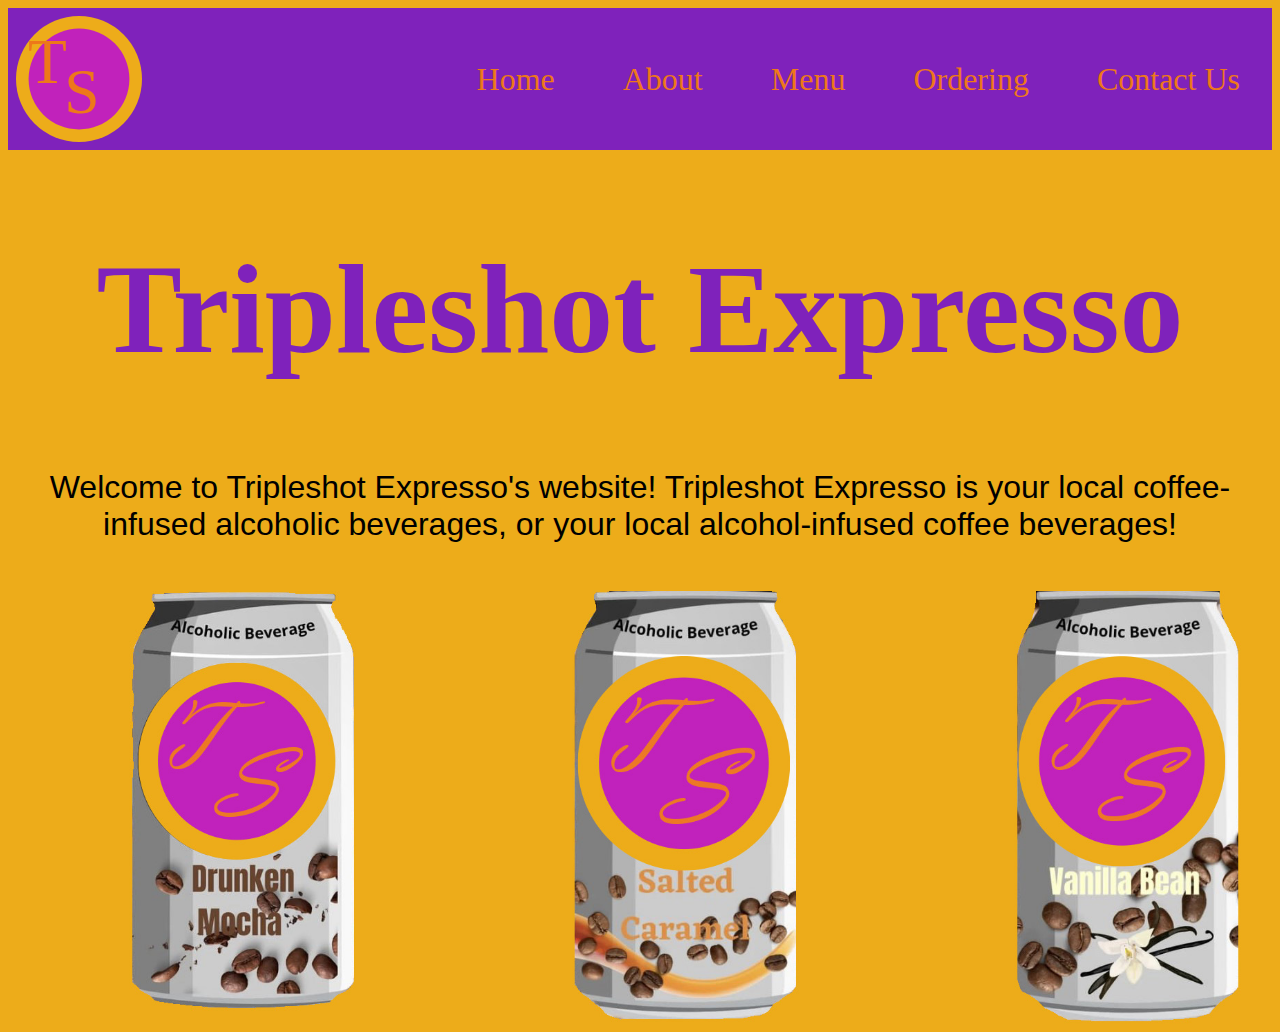
<file: index.html>
<!DOCTYPE html>
<html lang="en">
<head>
    <link rel="apple-touch-icon" sizes="180x180" href="images/apple-touch-icon.png">
    <link rel="icon" type="image/png" sizes="32x32" href="images/favicon-32x32.png">
    <link rel="icon" type="image/png" sizes="16x16" href="images/favicon-16x16.png">
    <link rel="manifest" href="images/site.webmanifest">
    <link rel="mask-icon" href="images/safari-pinned-tab.svg" color="#5bbad5">
    <link rel="shortcut icon" href="images/favicon.ico">
    <meta name="msapplication-TileColor" content="#da532c">
    <meta name="msapplication-config" content="images/browserconfig.xml">
    <meta name="theme-color" content="#ffffff">
    <link rel="stylesheet" href="style.css">
    <script src="scripts.js"></script>
    <meta charset="UTF-8">
    <meta http-equiv="X-UA-Compatible" content="IE=edge">
    <meta name="viewport" content="width=device-width, initial-scale=1.0">
    <title>Tripleshot</title>
</head>
<body>
    <header>
        <img src="images/TripleshotLogo.svg" alt="Tripleshot Logo" class="logo">
        <div class="hamburger" onclick="toggleNav()">
            <hr>
            <hr>
            <hr>
        </div>
        <nav class="toggle-nav">
            <a href="index.html">Home</a>
            <a href="about.html">About</a>
            <a href="menu.html">Menu</a>
            <a href="ordering.html">Ordering</a>
            <a href="contacts.html">Contact Us</a>
        </nav>
    </header>
    <main>
        <section class="home">
            <h1 class="h1">Tripleshot Expresso</h1>
            <p class="p-home">Welcome to Tripleshot Expresso's website! Tripleshot Expresso is your local coffee-infused alcoholic beverages, or your local alcohol-infused coffee beverages!</p>
        </section>
        <div class="drinks-home">
            <img src="images/Drunken-Mocha-with-background.jpg" alt="Drunken Mocha">
            <img src="images/Salted-Caramel-With-Background.jpg" alt="Salted Caramel">
            <img src="images/Vanilla-Bean-with-Background.jpg" alt="Vanilla Bean">
        </div>
    </main>
</body>
</html>
</file>
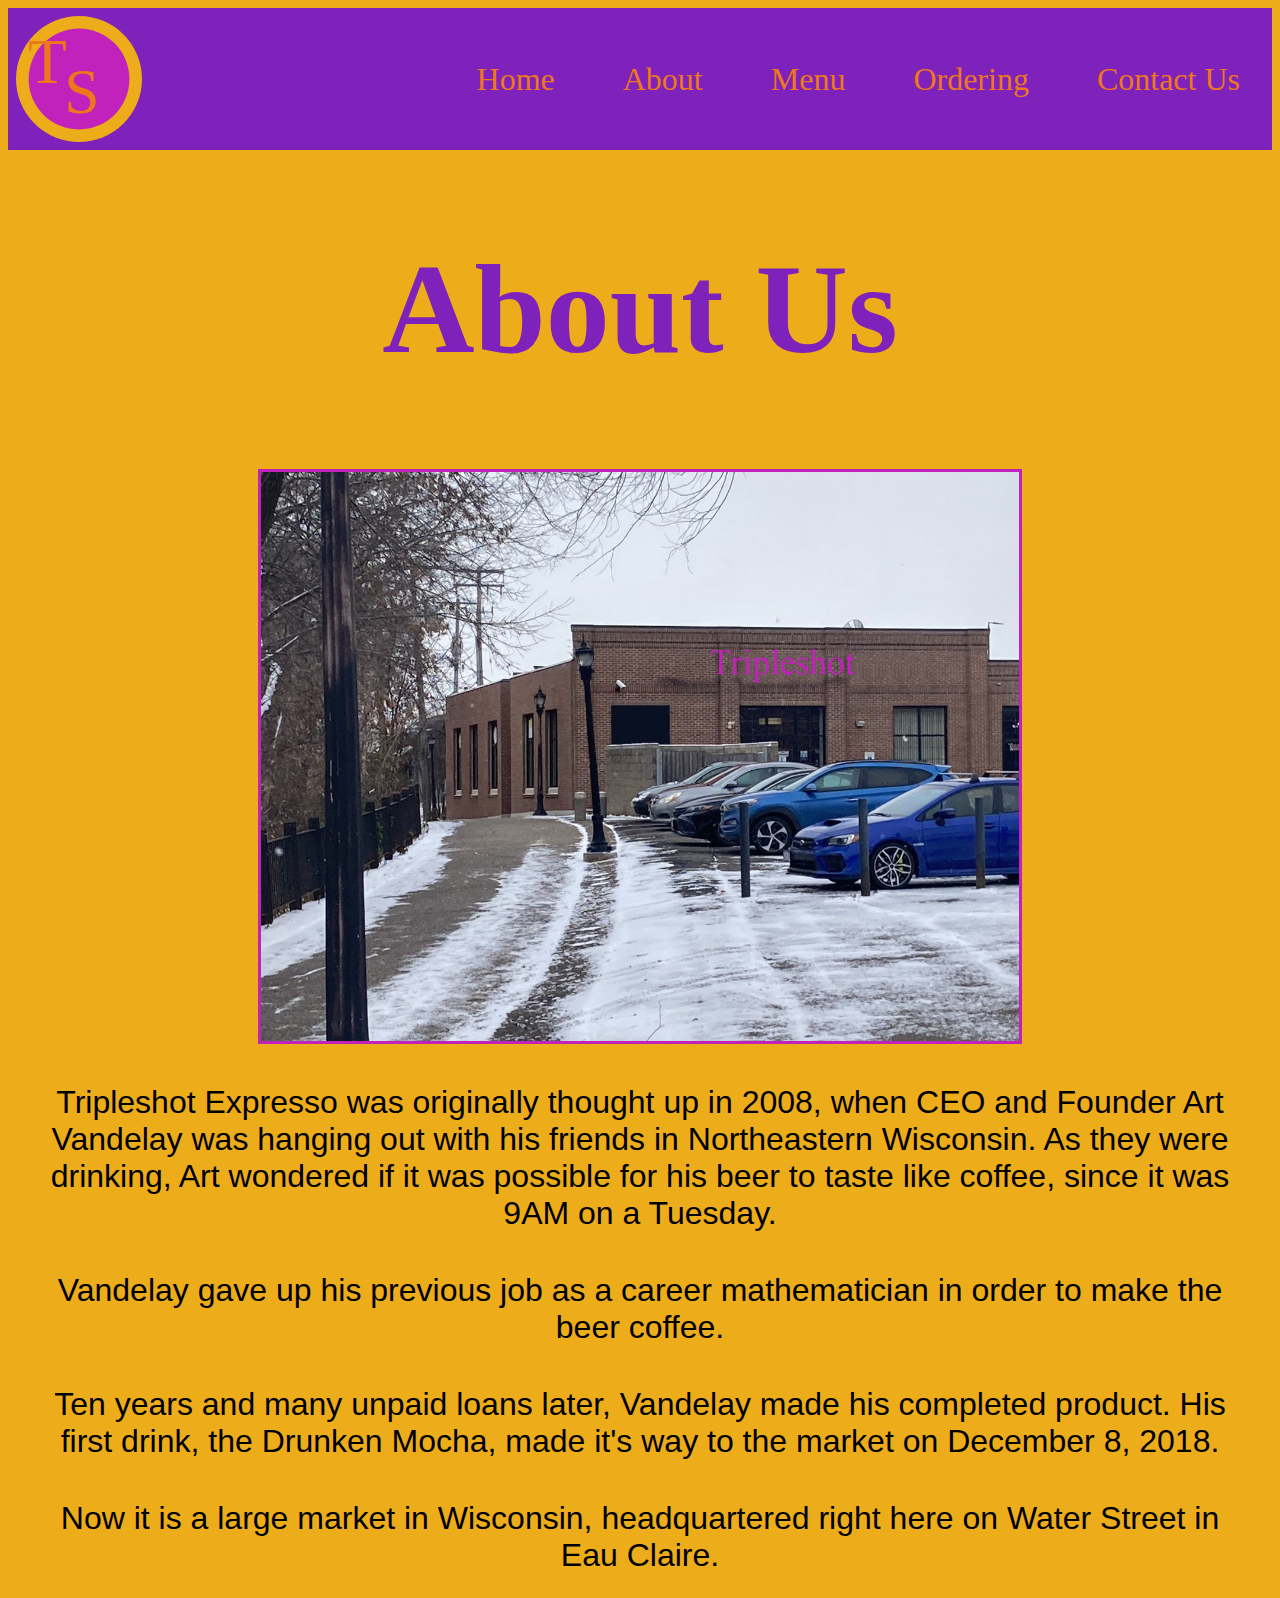
<file: about.html>
<!DOCTYPE html>
<html lang="en">
<head>
    <link rel="apple-touch-icon" sizes="180x180" href="images/apple-touch-icon.png">
    <link rel="icon" type="image/png" sizes="32x32" href="images/favicon-32x32.png">
    <link rel="icon" type="image/png" sizes="16x16" href="images/favicon-16x16.png">
    <link rel="manifest" href="images/site.webmanifest">
    <link rel="mask-icon" href="images/safari-pinned-tab.svg" color="#5bbad5">
    <link rel="shortcut icon" href="images/favicon.ico">
    <meta name="msapplication-TileColor" content="#da532c">
    <meta name="msapplication-config" content="images/browserconfig.xml">
    <meta name="theme-color" content="#ffffff">
    <link rel="stylesheet" href="style.css">
    <script src="scripts.js"></script>
    <meta charset="UTF-8">
    <meta http-equiv="X-UA-Compatible" content="IE=edge">
    <meta name="viewport" content="width=device-width, initial-scale=1.0">
    <title>Tripleshot</title>
</head>
<body>
    <header>
        <img src="images/TripleshotLogo.svg" alt="Tripleshot Logo" class="logo">
        <div class="hamburger" onclick="toggleNav()">
            <hr>
            <hr>
            <hr>
        </div>
        <nav class="toggle-nav">
            <a href="index.html">Home</a>
            <a href="about.html">About</a>
            <a href="menu.html">Menu</a>
            <a href="ordering.html">Ordering</a>
            <a href="contacts.html">Contact Us</a>
        </nav>
    </header>
    <main>
        <h1 class="h1">About Us</h1>
        <div class="homebase-about">
            <img src="images/theplace.jpg" alt="Tripleshot Expresso Headquarters">
        </div>
        <div class="p-about">
            <p>Tripleshot Expresso was originally thought up in 2008, when CEO and Founder Art Vandelay was hanging out with his friends in Northeastern Wisconsin. As they were drinking, Art wondered if it was possible for his beer to taste like coffee, since it was 9AM on a Tuesday.</p>
            <p>Vandelay gave up his previous job as a career mathematician in order to make the beer coffee.</p>
            <p>Ten years and many unpaid loans later, Vandelay made his completed product. His first drink, the Drunken Mocha, made it's way to the market on December 8, 2018.</p>
            <p>Now it is a large market in Wisconsin, headquartered right here on Water Street in Eau Claire.</p>
        </div>
    </main>
</body>
</html>
</file>
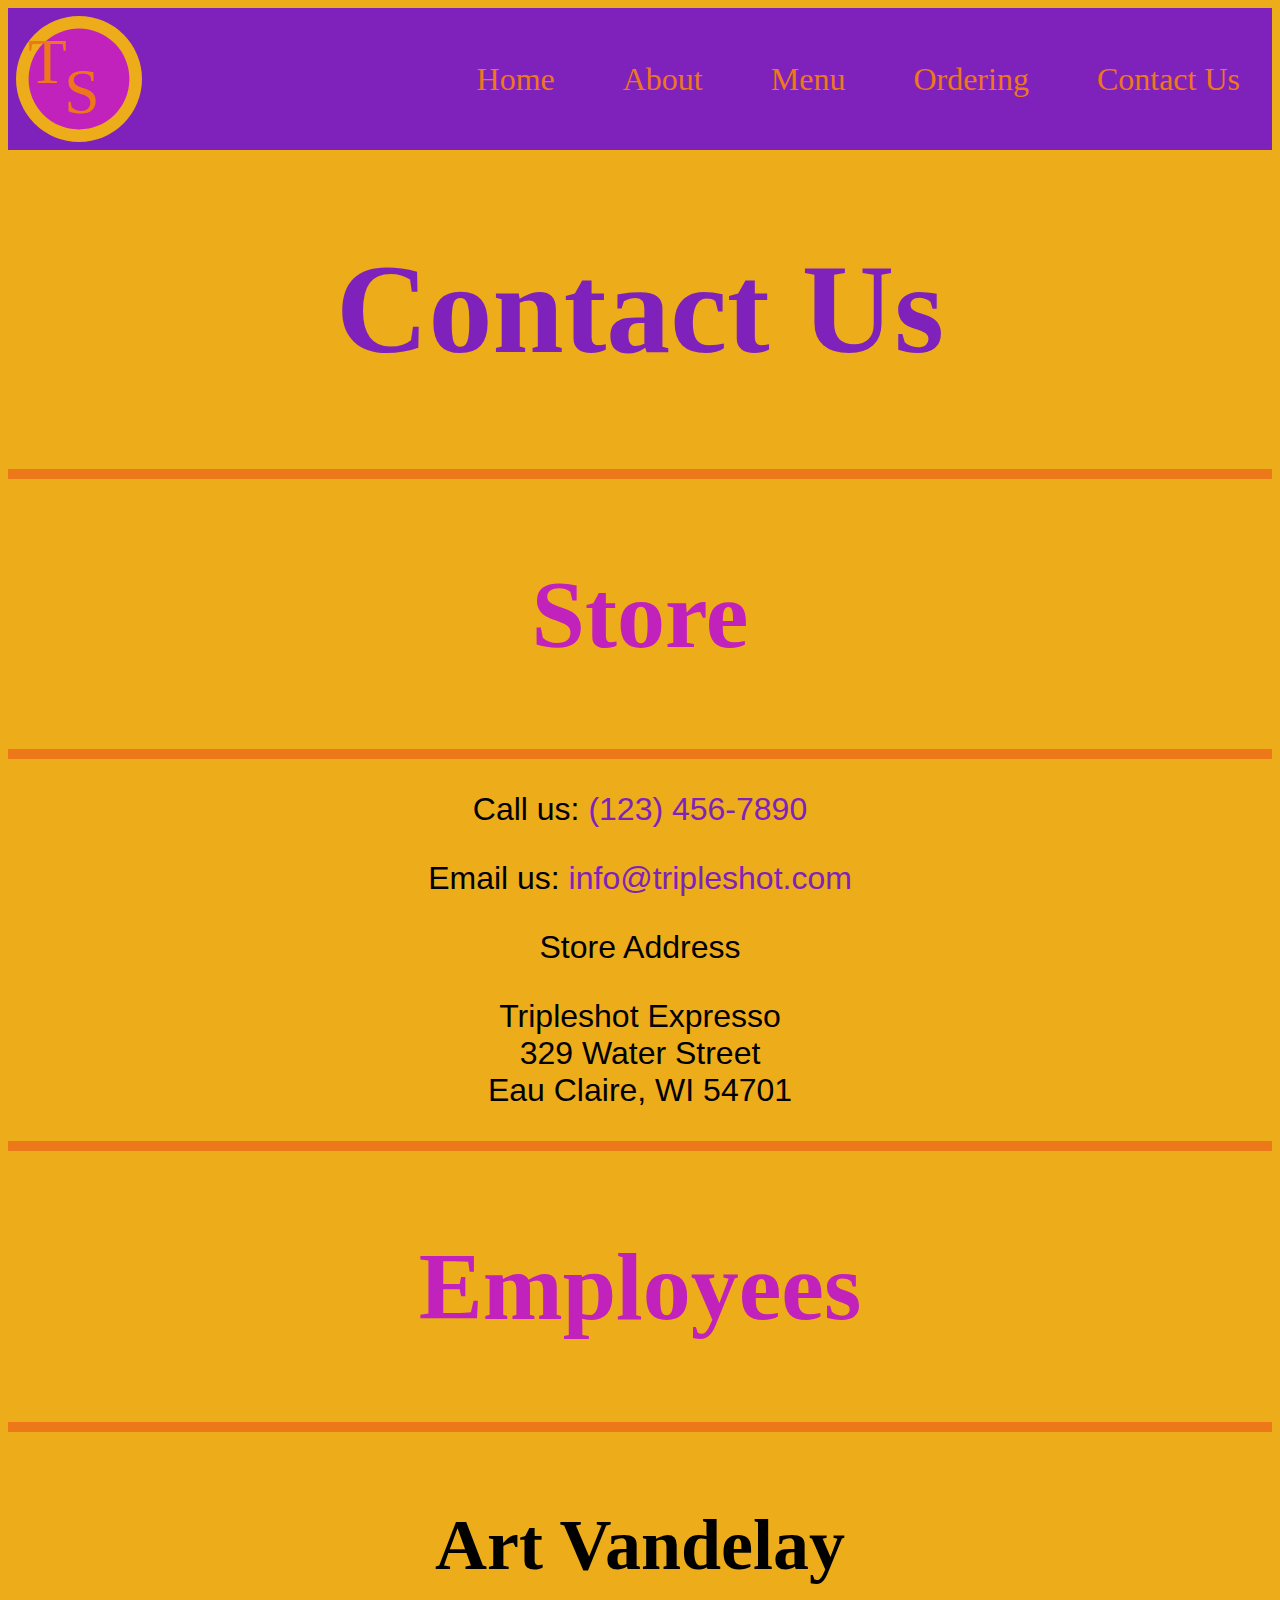
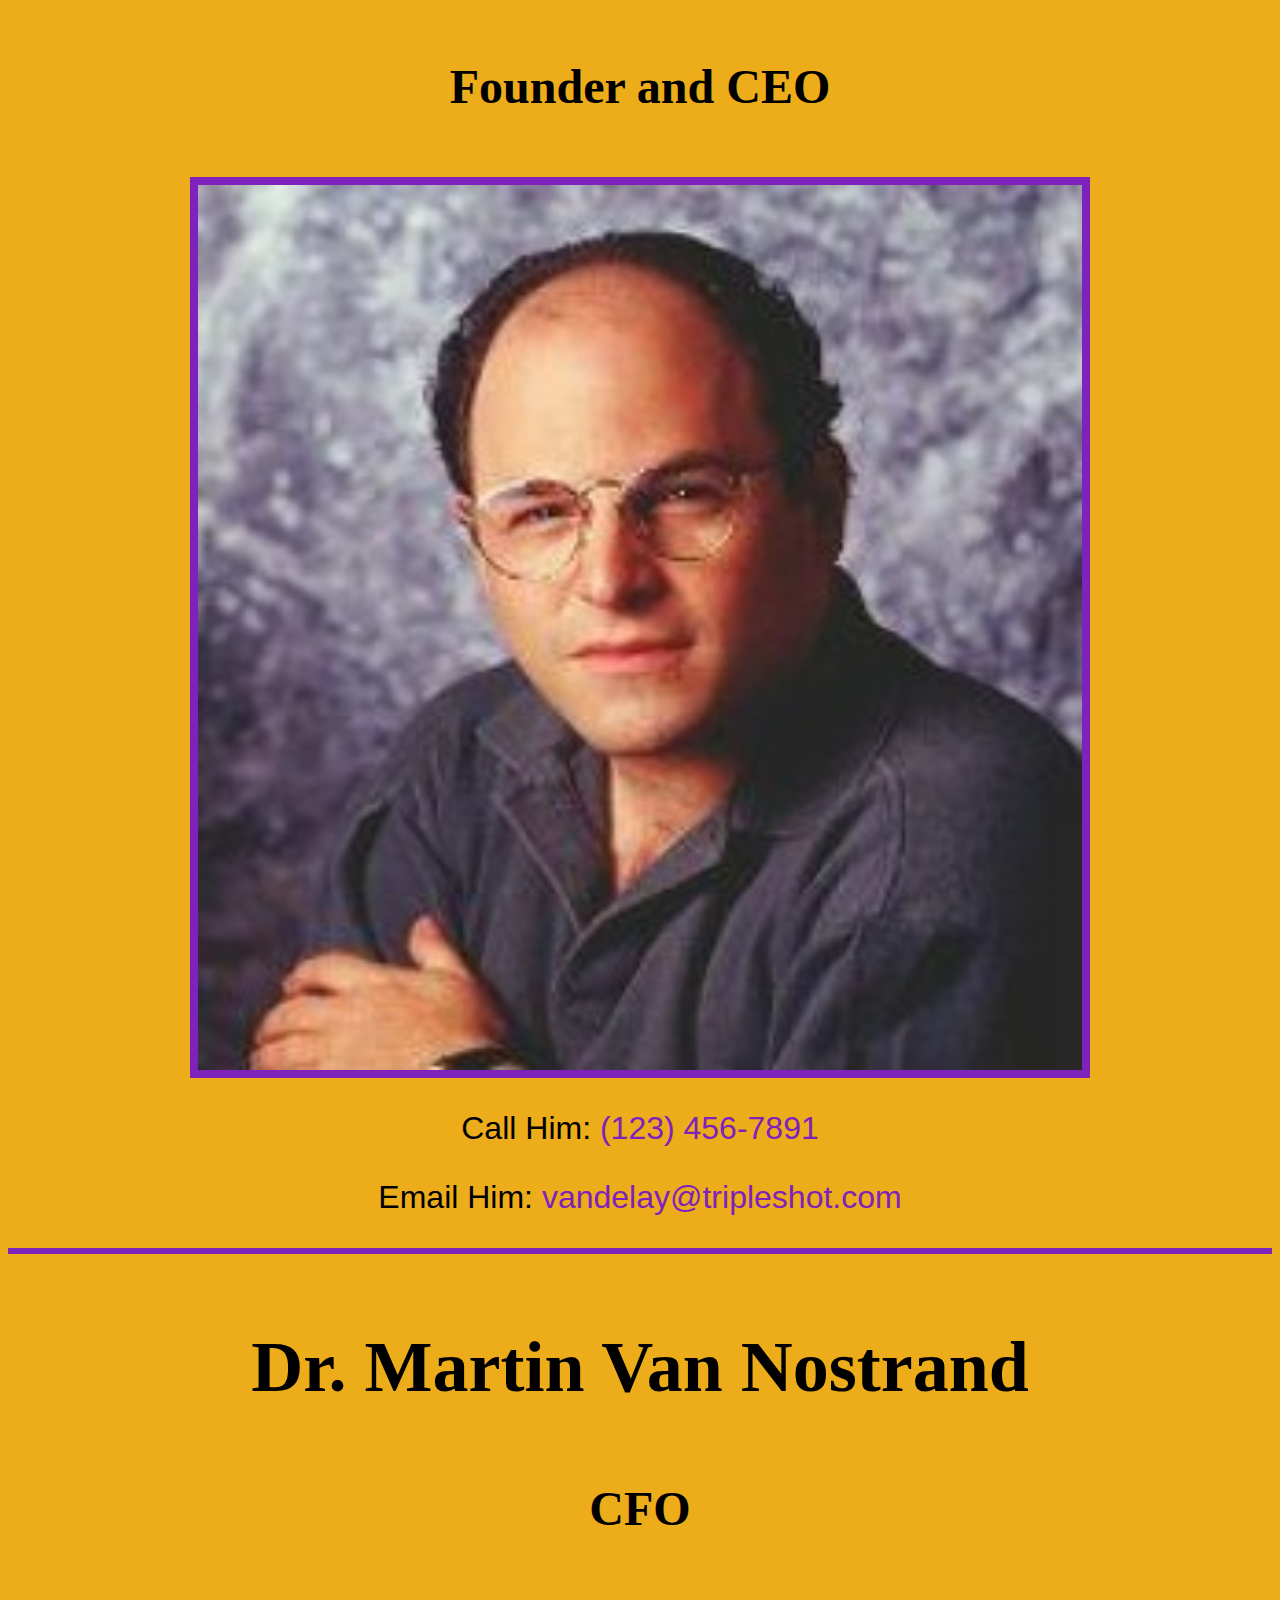
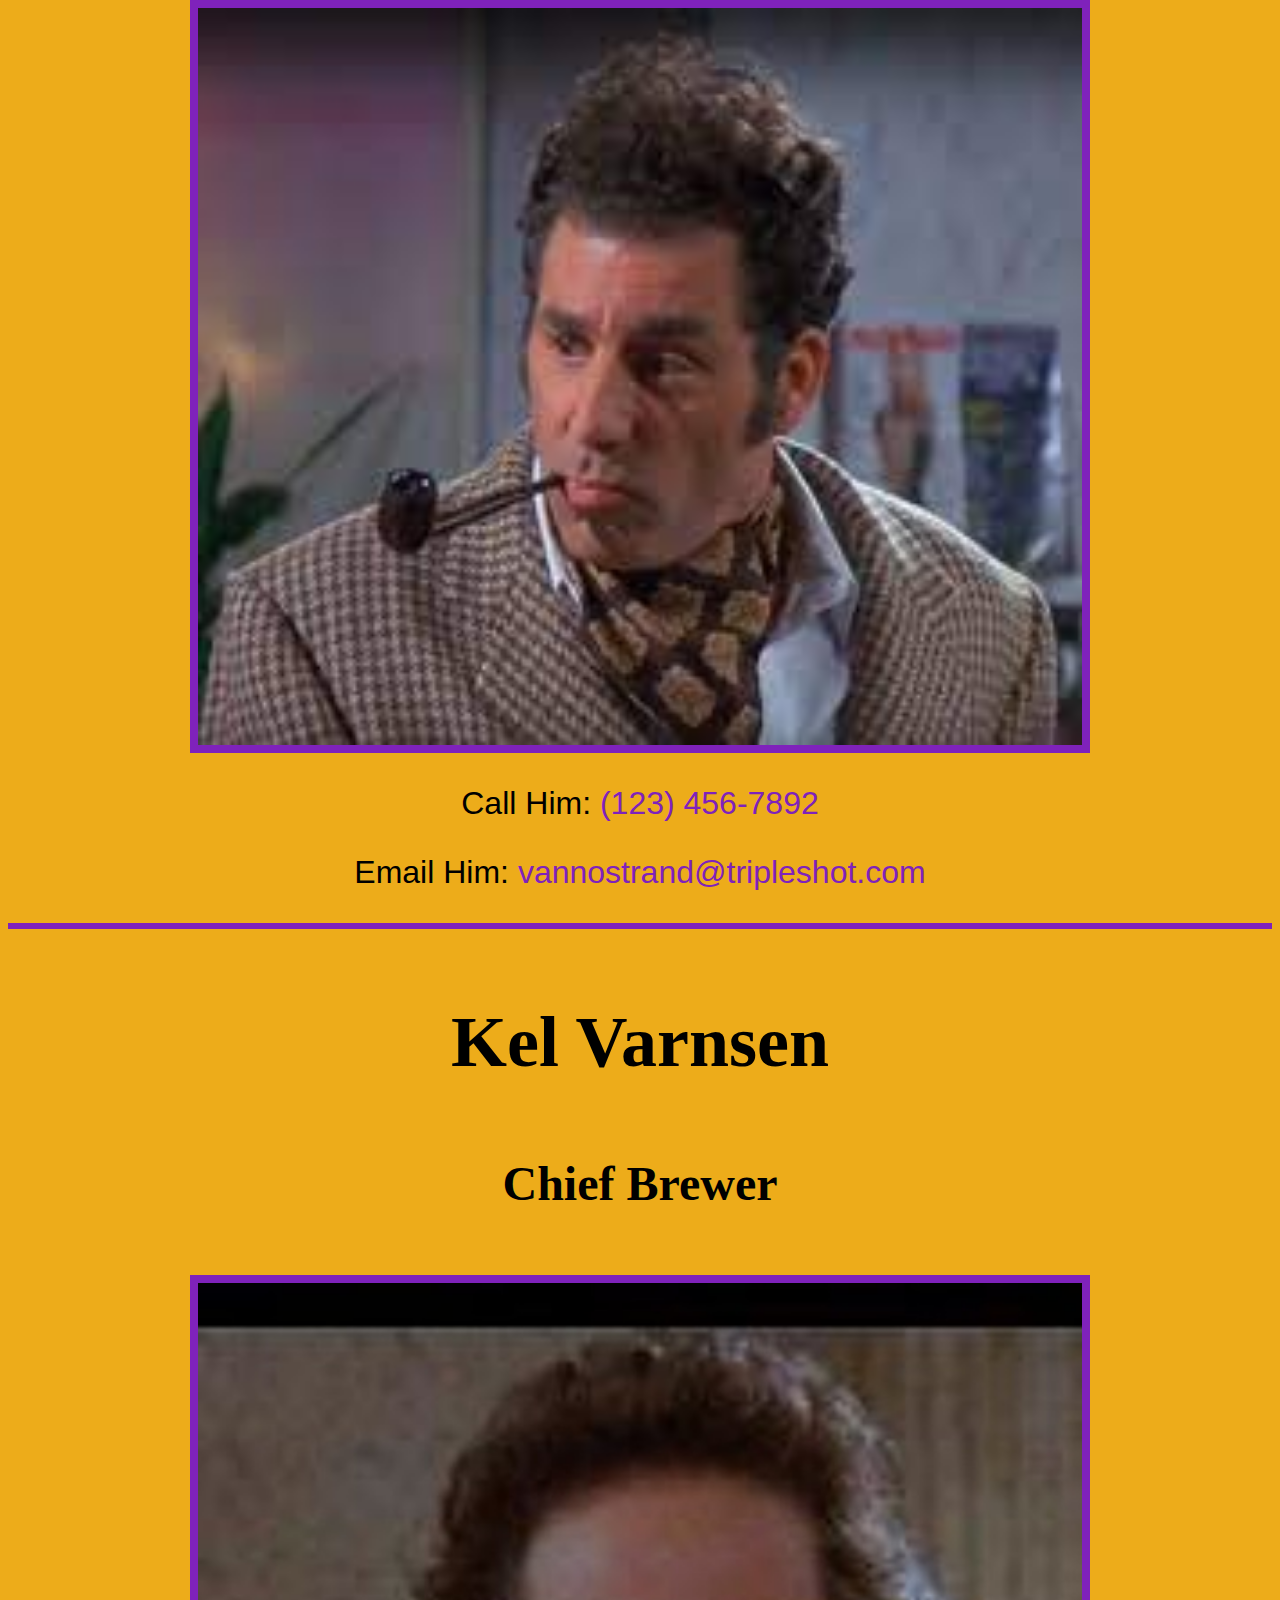
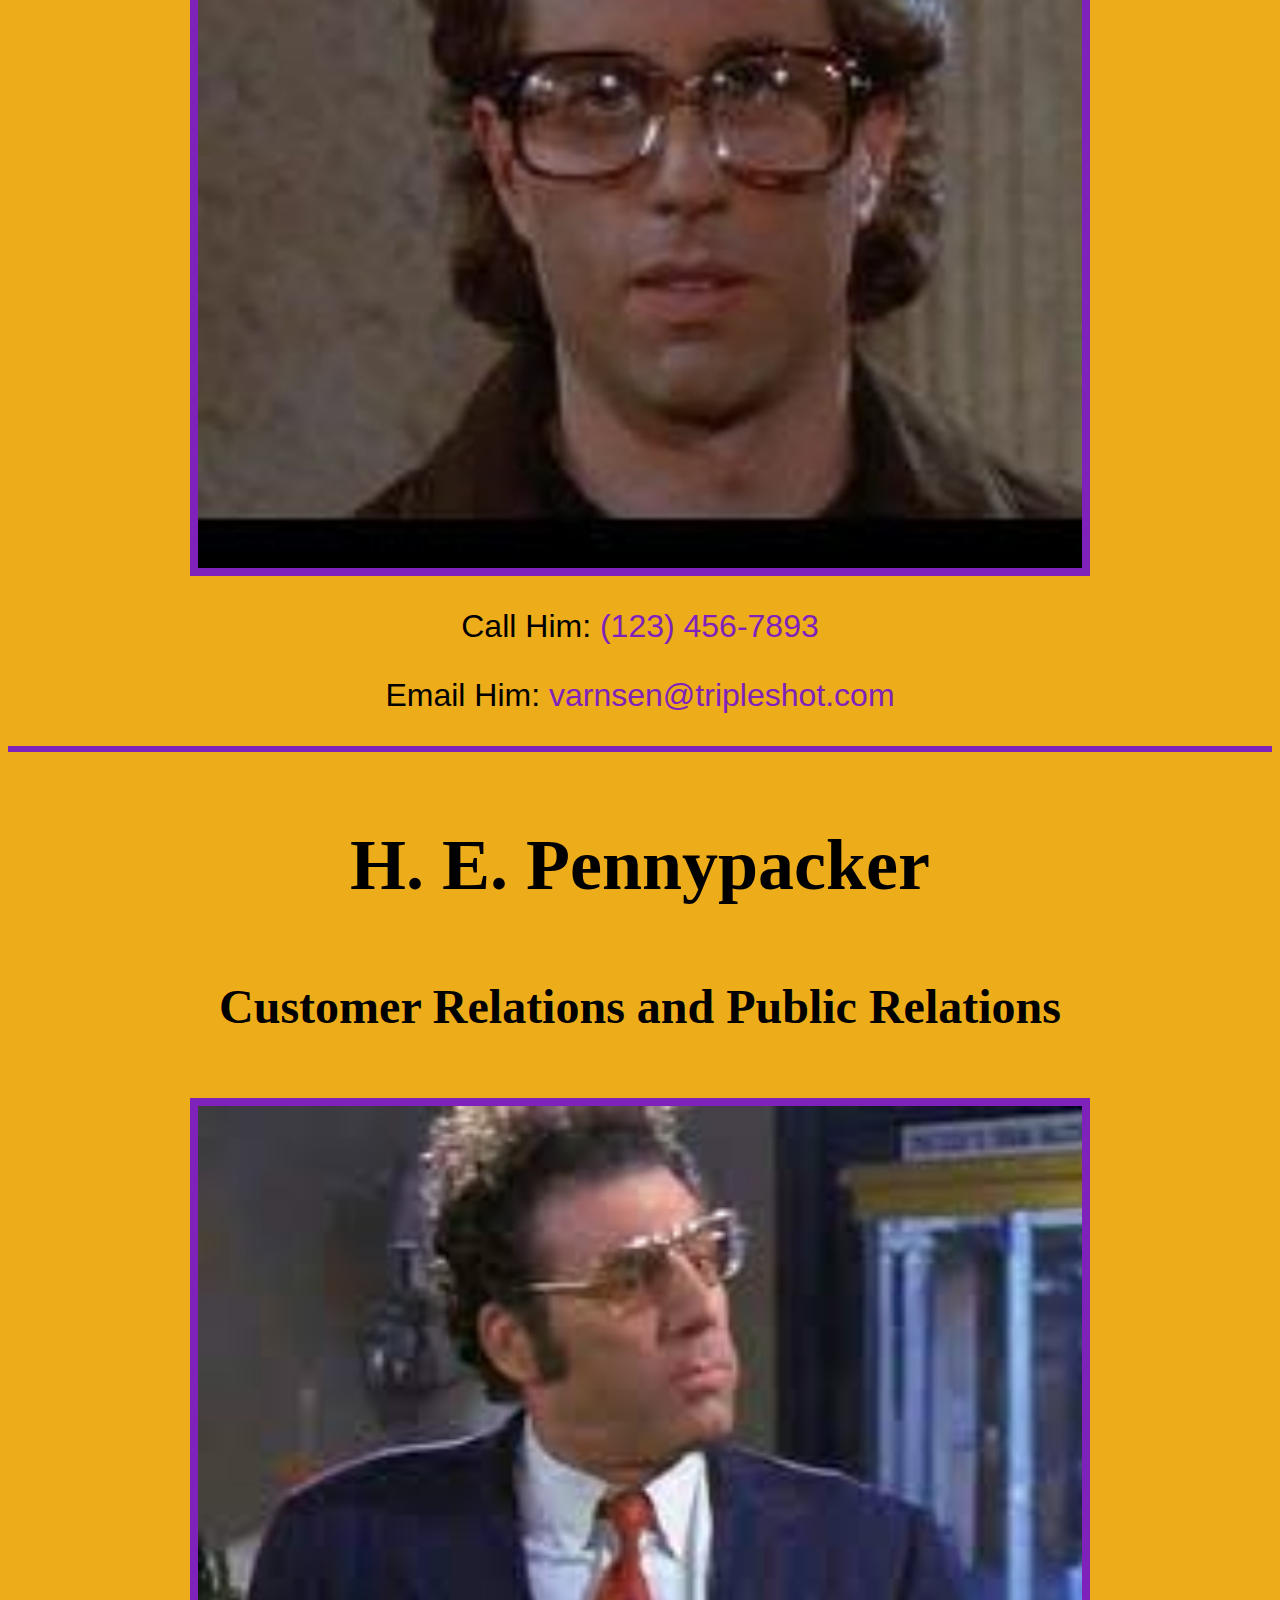
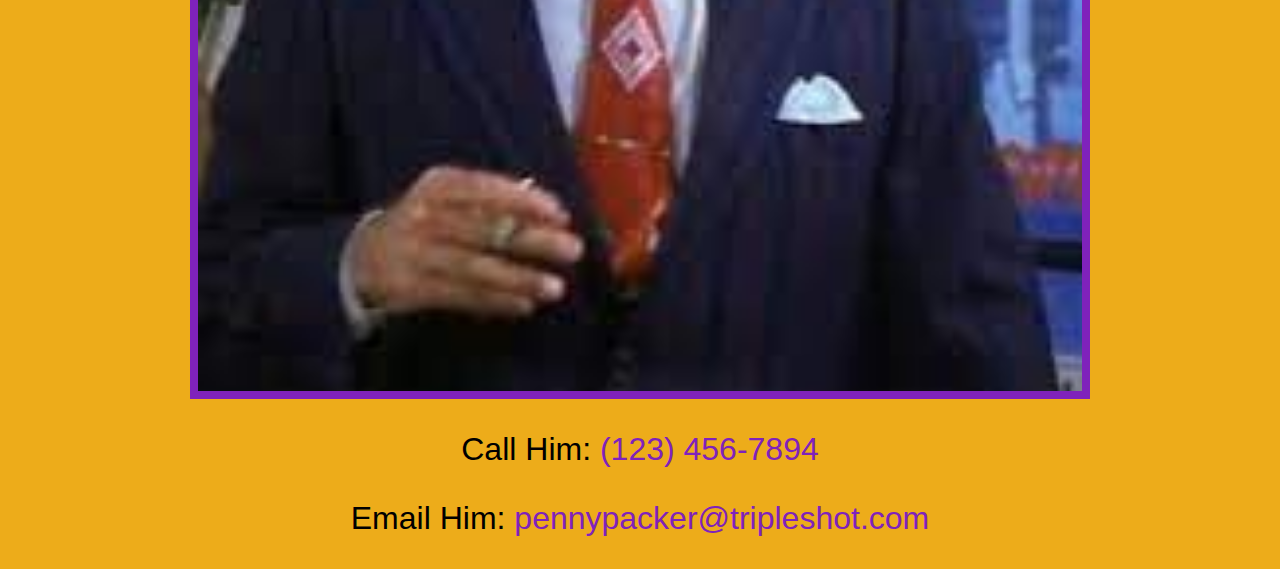
<file: contacts.html>
<!DOCTYPE html>
<html lang="en">
<head>
    <link rel="apple-touch-icon" sizes="180x180" href="images/apple-touch-icon.png">
    <link rel="icon" type="image/png" sizes="32x32" href="images/favicon-32x32.png">
    <link rel="icon" type="image/png" sizes="16x16" href="images/favicon-16x16.png">
    <link rel="manifest" href="images/site.webmanifest">
    <link rel="mask-icon" href="images/safari-pinned-tab.svg" color="#5bbad5">
    <link rel="shortcut icon" href="images/favicon.ico">
    <meta name="msapplication-TileColor" content="#da532c">
    <meta name="msapplication-config" content="images/browserconfig.xml">
    <meta name="theme-color" content="#ffffff">
    <link rel="stylesheet" href="style.css">
    <script src="scripts.js"></script>
    <meta charset="UTF-8">
    <meta http-equiv="X-UA-Compatible" content="IE=edge">
    <meta name="viewport" content="width=device-width, initial-scale=1.0">
    <title>Tripleshot</title>
</head>
<body>
    <header>
        <img src="images/TripleshotLogo.svg" alt="Tripleshot Logo" class="logo">
        <div class="hamburger" onclick="toggleNav()">
            <hr>
            <hr>
            <hr>
        </div>
        <nav class="toggle-nav">
            <a href="index.html">Home</a>
            <a href="about.html">About</a>
            <a href="menu.html">Menu</a>
            <a href="ordering.html">Ordering</a>
            <a href="contacts.html">Contact Us</a>
        </nav>
    </header>
    <main>
        <h1 class="h1">Contact Us</h1>
        <hr class="big">
        <h2 class="h2-contacts">Store</h2>
        <hr class="big">
        <p class="p-contacts">Call us: <a href="tel:1234567890" class="a-contacts">(123) 456-7890</a></p>
        <p class="p-contacts">Email us: <a href="mailto:info@tripleshot.com" class="a-contacts">info@tripleshot.com</a></p>
        <p class="p-contacts">Store Address</p>
        <p class="p-address">Tripleshot Expresso<br>329 Water Street<br>Eau Claire, WI 54701</p>
        <hr class="big">
        <h2 class="h2-contacts">Employees</h2>
        <hr class="big">
        <h3 class="h3-contacts">Art Vandelay</h3>
        <h4 class="h4-contacts">Founder and CEO</h4>
        <div class="img-contact">
            <img src="images/artvandelay.jpg" alt="Art Vandelay">
        </div>
        <p class="p-contacts">Call Him: <a href="tel:1234567891" class="a-contacts">(123) 456-7891</a></p>
        <p class="p-contacts">Email Him: <a href="mailto:vandelay@tripleshot.com" class="a-contacts">vandelay@tripleshot.com</a></p>
        <hr class="small">
        <h3 class="h3-contacts">Dr. Martin Van Nostrand</h3>
        <h4 class="h4-contacts">CFO</h4>
        <div class="img-contact">
            <img src="images/martinvannostrand.jpg" alt="Dr. Martin Van Nostrand">
        </div>
        <p class="p-contacts">Call Him: <a href="tel:1234567892" class="a-contacts">(123) 456-7892</a></p>
        <p class="p-contacts">Email Him: <a href="mailto:vannostrand@tripleshot.com" class="a-contacts">vannostrand@tripleshot.com</a></p>
        <hr class="small">
        <h3 class="h3-contacts">Kel Varnsen</h3>
        <h4 class="h4-contacts">Chief Brewer</h4>
        <div class="img-contact">
            <img src="images/kelvarnsen.jpg" alt="Kel Varnsen">
        </div>
        <p class="p-contacts">Call Him: <a href="tel:1234567893" class="a-contacts">(123) 456-7893</a></p>
        <p class="p-contacts">Email Him: <a href="mailto:varnsen@tripleshot.com" class="a-contacts">varnsen@tripleshot.com</a></p>
        <hr class="small">
        <h3 class="h3-contacts">H. E. Pennypacker</h3>
        <h4 class="h4-contacts">Customer Relations and Public Relations</h4>
        <div class="img-contact">
            <img src="images/hepennypacker.jpg" alt="H. E. Pennypacker">
        </div>
        <p class="p-contacts">Call Him: <a href="tel:1234567894" class="a-contacts">(123) 456-7894</a></p>
        <p class="p-contacts">Email Him: <a href="mailto:pennypacker@tripleshot.com" class="a-contacts">pennypacker@tripleshot.com</a></p>
    </main>
</body>
</html>
</file>
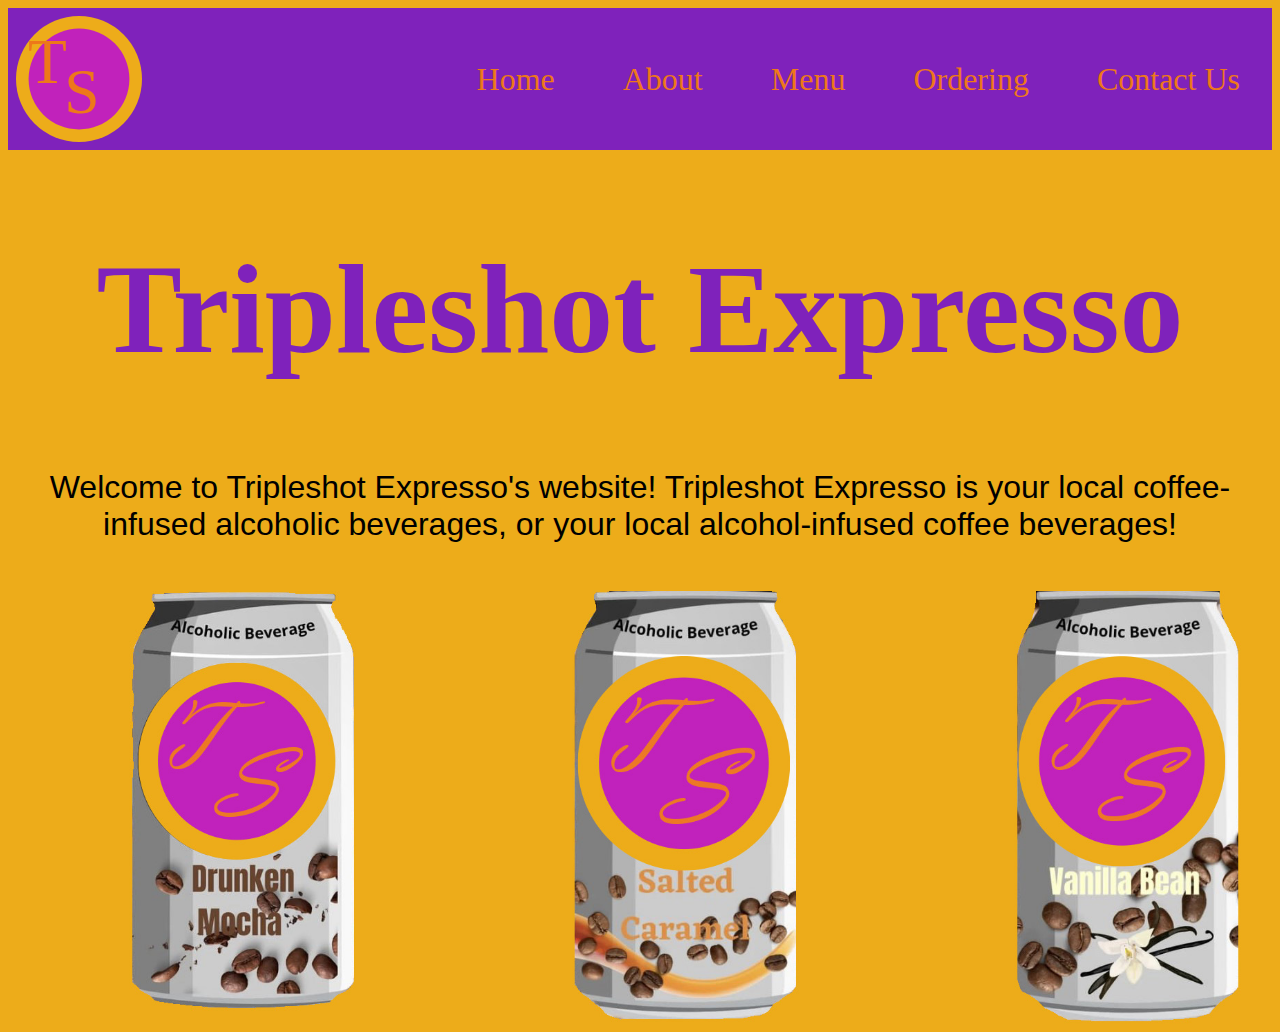
<file: home.html>
<!DOCTYPE html>
<html lang="en">
<head>
    <link rel="apple-touch-icon" sizes="180x180" href="Documents/GitHub/client/images/apple-touch-icon.png">
    <link rel="icon" type="image/png" sizes="32x32" href="Documents/GitHub/client/images/favicon-32x32.png">
    <link rel="icon" type="image/png" sizes="16x16" href="Documents/GitHub/client/images/favicon-16x16.png">
    <link rel="manifest" href="Documents/GitHub/client/images/site.webmanifest">
    <link rel="mask-icon" href="Documents/GitHub/client/images/safari-pinned-tab.svg" color="#5bbad5">
    <link rel="shortcut icon" href="Documents/GitHub/client/images/favicon.ico">
    <meta name="msapplication-TileColor" content="#da532c">
    <meta name="msapplication-config" content="Documents/GitHub/client/images/browserconfig.xml">
    <meta name="theme-color" content="#ffffff">
    <link rel="stylesheet" href="style.css">
    <script src="scripts.js"></script>
    <meta charset="UTF-8">
    <meta http-equiv="X-UA-Compatible" content="IE=edge">
    <meta name="viewport" content="width=device-width, initial-scale=1.0">
    <title>Tripleshot</title>
</head>
<body>
    <header>
        <img src="images/TripleshotLogo.svg" alt="Tripleshot Logo" class="logo">
        <div class="hamburger" onclick="toggleNav()">
            <hr>
            <hr>
            <hr>
        </div>
        <nav class="toggle-nav">
            <a href="home.html">Home</a>
            <a href="about.html">About</a>
            <a href="menu.html">Menu</a>
            <a href="ordering.html">Ordering</a>
            <a href="contacts.html">Contact Us</a>
        </nav>
    </header>
    <main>
        <section class="home">
            <h1 class="h1">Tripleshot Expresso</h1>
            <p class="p-home">Welcome to Tripleshot Expresso's website! Tripleshot Expresso is your local coffee-infused alcoholic beverages, or your local alcohol-infused coffee beverages!</p>
        </section>
        <div class="drinks-home">
            <img src="images/Drunken-Mocha-with-background.jpg" alt="Drunken Mocha">
            <img src="images/Salted-Caramel-With-Background.jpg" alt="Salted Caramel">
            <img src="images/Vanilla-Bean-with-Background.jpg" alt="Vanilla Bean">
        </div>
    </main>
</body>
</html>
</file>
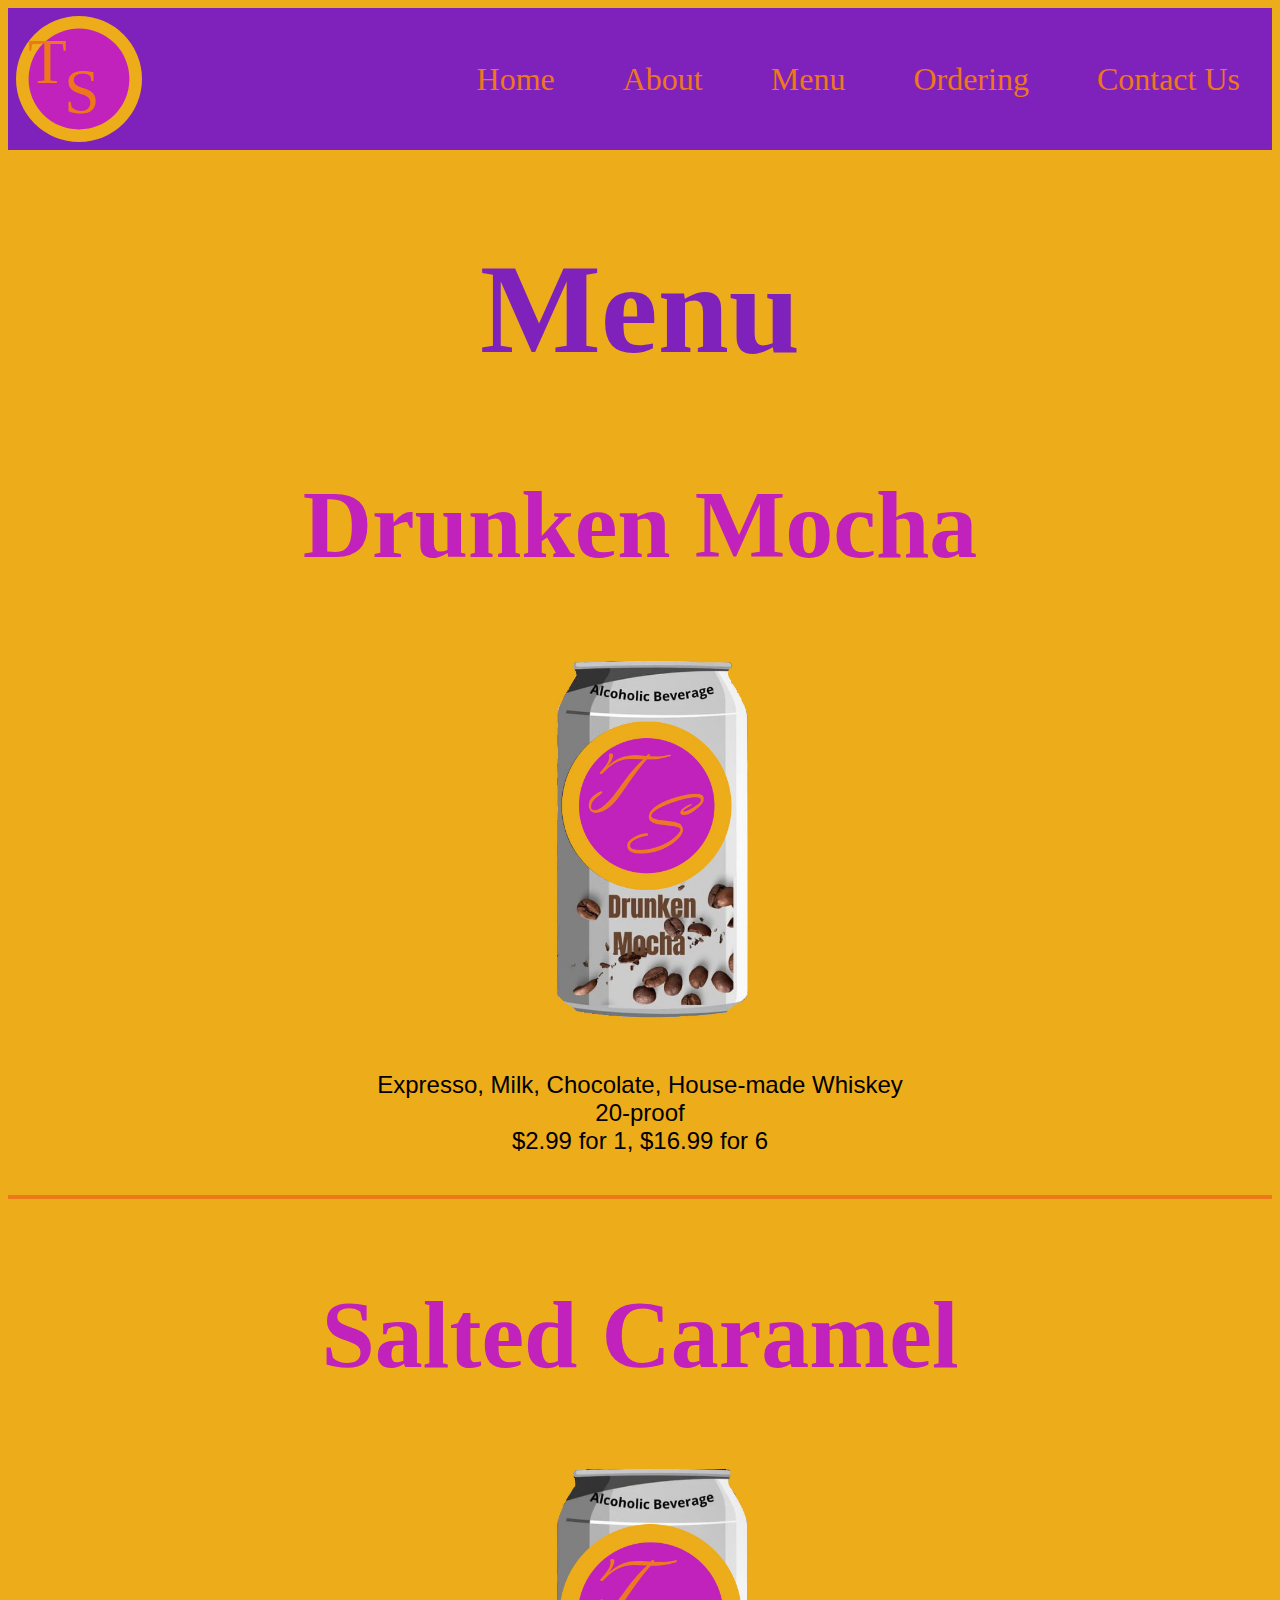
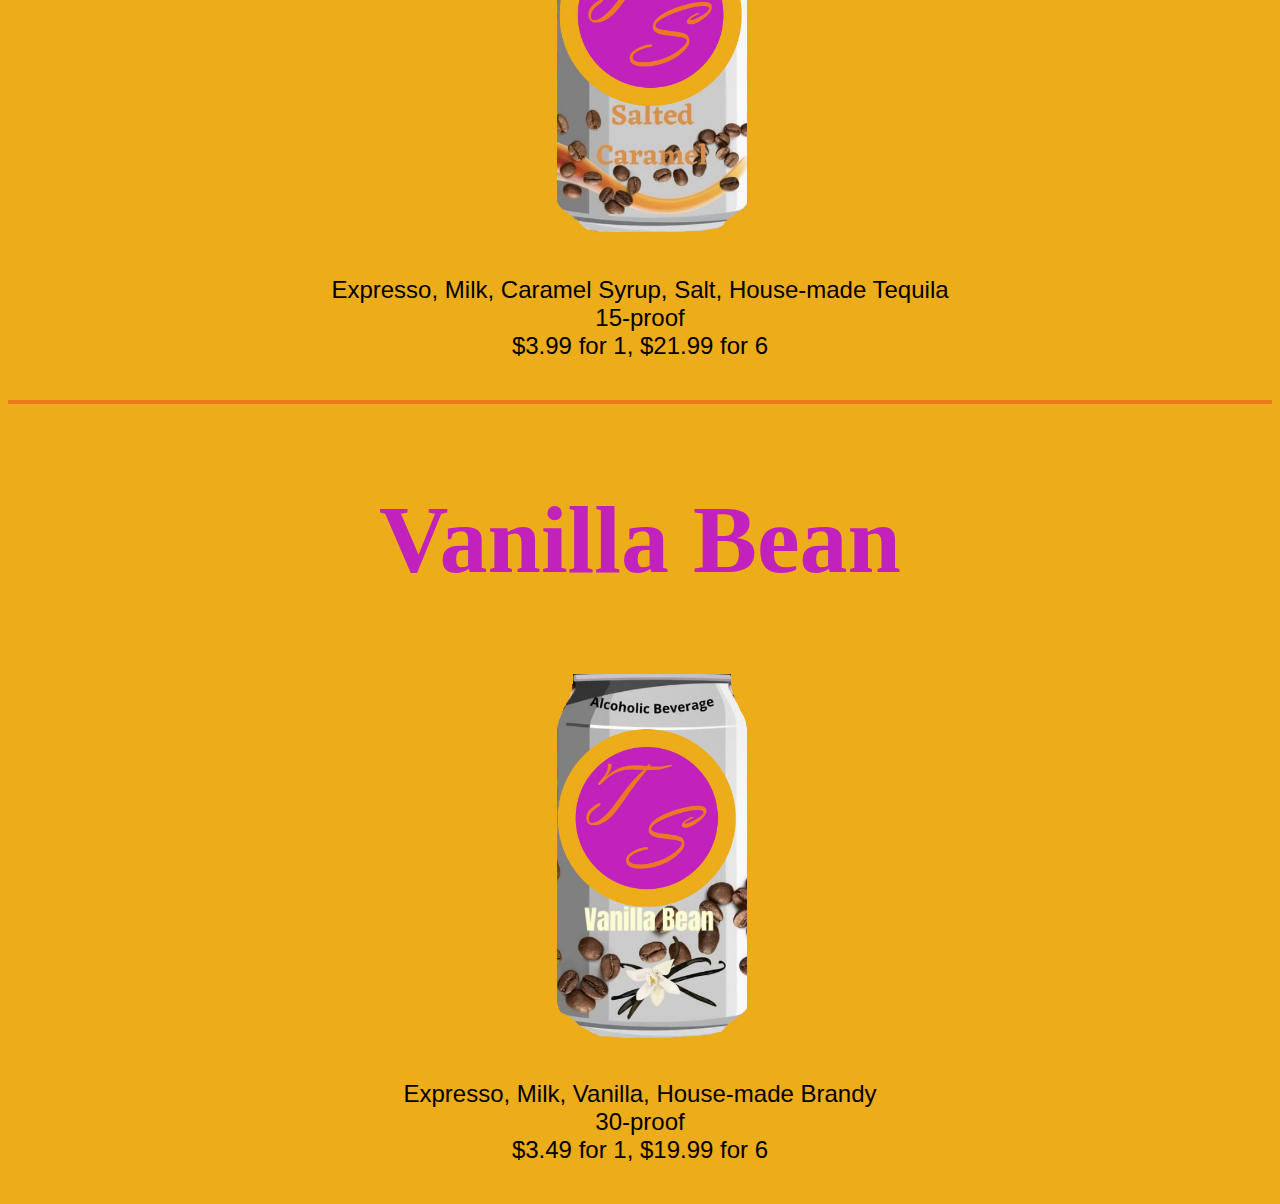
<file: menu.html>
<!DOCTYPE html>
<html lang="en">
<head>
    <link rel="apple-touch-icon" sizes="180x180" href="images/apple-touch-icon.png">
    <link rel="icon" type="image/png" sizes="32x32" href="images/favicon-32x32.png">
    <link rel="icon" type="image/png" sizes="16x16" href="images/favicon-16x16.png">
    <link rel="manifest" href="images/site.webmanifest">
    <link rel="mask-icon" href="images/safari-pinned-tab.svg" color="#5bbad5">
    <link rel="shortcut icon" href="images/favicon.ico">
    <meta name="msapplication-TileColor" content="#da532c">
    <meta name="msapplication-config" content="images/browserconfig.xml">
    <meta name="theme-color" content="#ffffff">
    <link rel="stylesheet" href="style.css">
    <script src="scripts.js"></script>
    <meta charset="UTF-8">
    <meta http-equiv="X-UA-Compatible" content="IE=edge">
    <meta name="viewport" content="width=device-width, initial-scale=1.0">
    <title>Tripleshot</title>
</head>
<body>
    <header>
        <img src="images/TripleshotLogo.svg" alt="Tripleshot Logo" class="logo">
        <div class="hamburger" onclick="toggleNav()">
            <hr>
            <hr>
            <hr>
        </div>
        <nav class="toggle-nav">
            <a href="index.html">Home</a>
            <a href="about.html">About</a>
            <a href="menu.html">Menu</a>
            <a href="ordering.html">Ordering</a>
            <a href="contacts.html">Contact Us</a>
        </nav>
    </header>
    <main>
        <h1 class="h1">Menu</h1>
        <h2 class="menu-h2">Drunken Mocha</h2>
        <div class="product-menu">
            <img src="images/Drunken-Mocha-with-background.jpg" alt="Drunken Mocha">
        </div>
        <p class="menu-p">Expresso, Milk, Chocolate, House-made Whiskey<br>20-proof<br>$2.99 for 1, $16.99 for 6</p>
        <hr class="hr-menu">
        <h2 class="menu-h2">Salted Caramel</h2>
        <div class="product-menu">
            <img src="images/Salted-Caramel-With-Background.jpg" alt="Salted Caramel">
        </div>
        <p class="menu-p">Expresso, Milk, Caramel Syrup, Salt, House-made Tequila<br>15-proof<br>$3.99 for 1, $21.99 for 6</p>
        <hr class="hr-menu">
        <h2 class="menu-h2">Vanilla Bean</h2>
        <div class="product-menu">
            <img src="images/Vanilla-Bean-with-Background.jpg" alt="Vanilla Bean">
        </div>
        <p class="menu-p">Expresso, Milk, Vanilla, House-made Brandy<br>30-proof<br>$3.49 for 1, $19.99 for 6</p>
    </main>
</body>
</html>
</file>
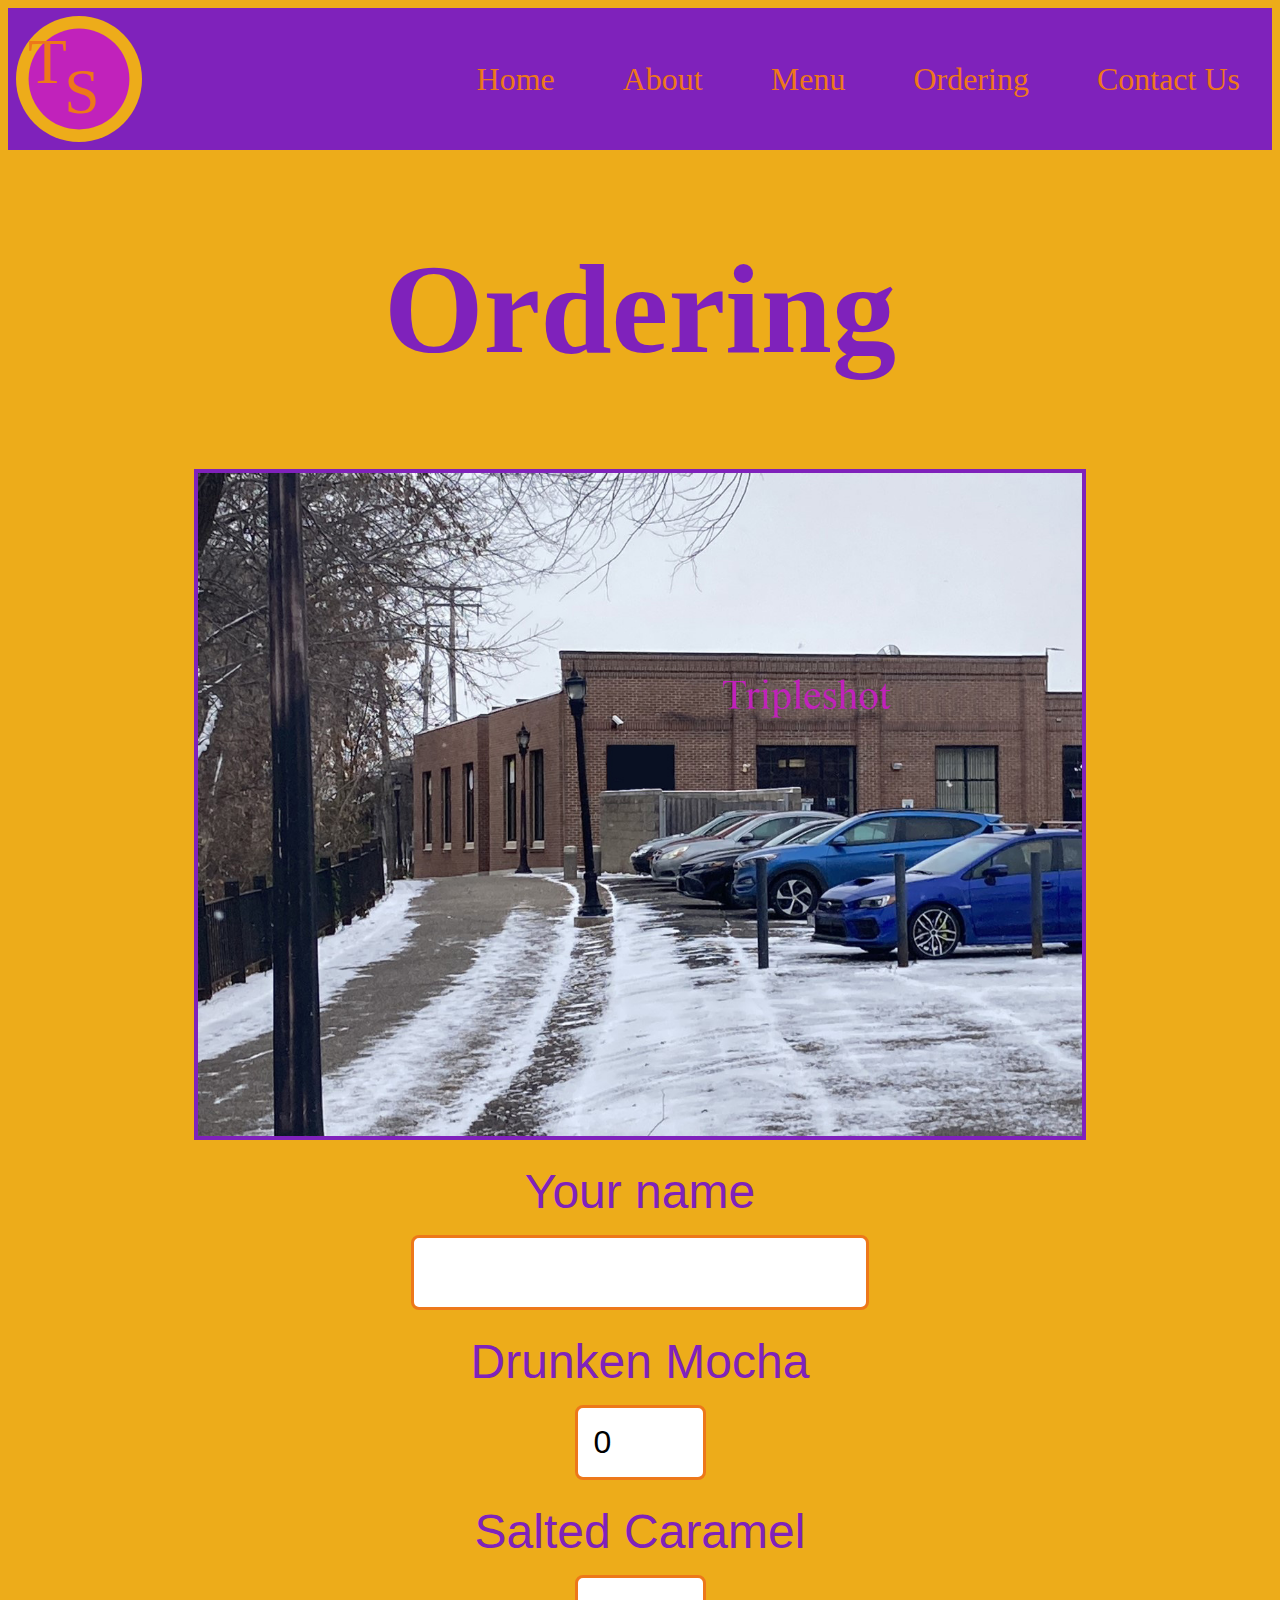
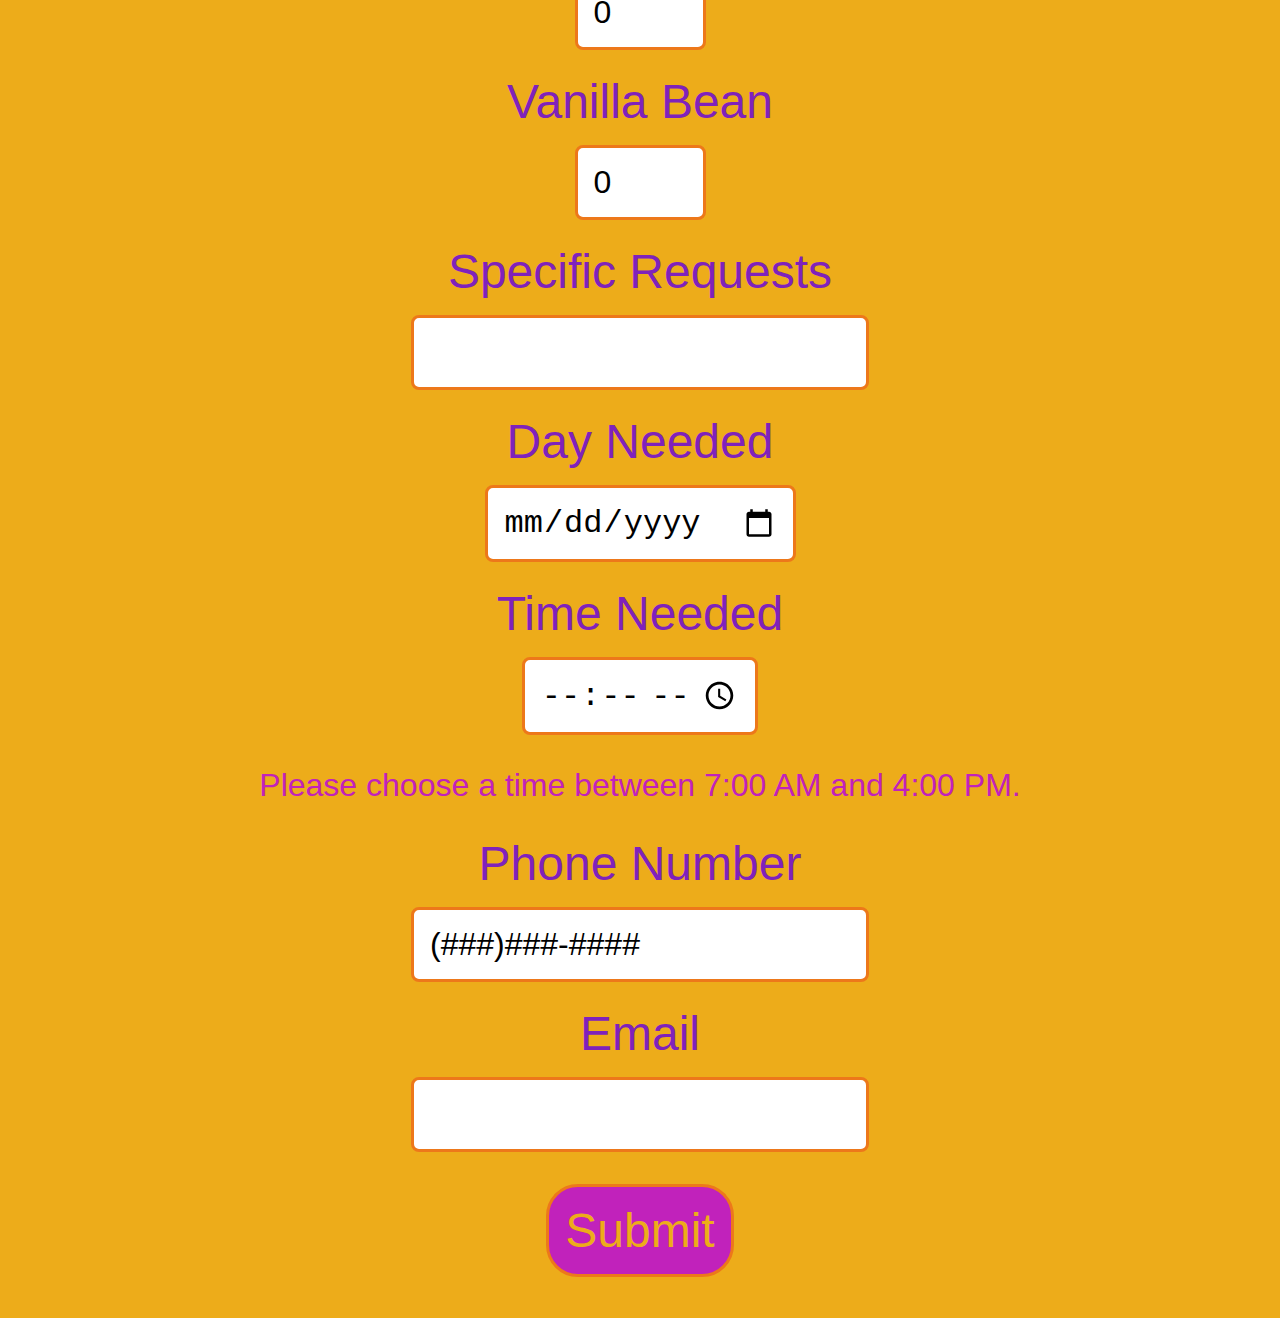
<file: ordering.html>
<!DOCTYPE html>
<html lang="en">
<head>
    <link rel="apple-touch-icon" sizes="180x180" href="images/apple-touch-icon.png">
    <link rel="icon" type="image/png" sizes="32x32" href="images/favicon-32x32.png">
    <link rel="icon" type="image/png" sizes="16x16" href="images/favicon-16x16.png">
    <link rel="manifest" href="images/site.webmanifest">
    <link rel="mask-icon" href="images/safari-pinned-tab.svg" color="#5bbad5">
    <link rel="shortcut icon" href="images/favicon.ico">
    <meta name="msapplication-TileColor" content="#da532c">
    <meta name="msapplication-config" content="images/browserconfig.xml">
    <meta name="theme-color" content="#ffffff">
    <link rel="stylesheet" href="style.css">
    <script src="scripts.js"></script>
    <meta charset="UTF-8">
    <meta http-equiv="X-UA-Compatible" content="IE=edge">
    <meta name="viewport" content="width=device-width, initial-scale=1.0">
    <title>Tripleshot</title>
</head>
<body>
    <header>
        <img src="images/TripleshotLogo.svg" alt="Tripleshot Logo" class="logo">
        <div class="hamburger" onclick="toggleNav()">
            <hr>
            <hr>
            <hr>
        </div>
        <nav class="toggle-nav">
            <a href="index.html">Home</a>
            <a href="about.html">About</a>
            <a href="menu.html">Menu</a>
            <a href="ordering.html">Ordering</a>
            <a href="contacts.html">Contact Us</a>
        </nav>
    </header>
    <main>
        <h1 class="h1">Ordering</h1>
        <div class="homebase-ordering">
            <img src="images/theplace.jpg" alt="Tripleshot Location">
        </div>
        <form>
            <label for="name">Your name</label>
            <div class="inputbox">
                <input type="text" id="name" name="name">
            </div>
            <label for="drunken-mocha">Drunken Mocha</label>
            <div class="inputbox">
                <input type="number" id="drunken-mocha" name="drunken-mocha" value="0" min="0" max="30">
            </div>
            <label for="salted-caramel">Salted Caramel</label>
            <div class="inputbox">
                <input type="number" id="salted-caramel" name="salted-caramel" value="0" min="0" max="30">
            </div>
            <label for="vanilla-bean">Vanilla Bean</label>
            <div class="inputbox">
                <input type="number" id="vanilla-bean" name="vanilla-bean" value="0" min="0" max="30">
            </div>
            <label for="request">Specific Requests</label>
            <div class="inputbox">
                <input type="text" id="request" name="request">
            </div>
            <label for="date">Day Needed</label>
            <div class="inputbox">
                <input type="date" id="date" name="date">
            </div>
            <label for="time">Time Needed</label>
            <div class="inputbox">
                <input type="time" id="time" name="time">
            </div>
            <p class="time-request">Please choose a time between 7:00 AM and 4:00 PM.</p>
            <label for="phone">Phone Number</label>
            <div class="inputbox">
                <input type="text" id="phone" name="phone" value="(###)###-####">
            </div>
            <label for="email">Email</label>
            <div class="inputbox">
                <input type="text" id="email" name="email">
            </div>
            <div class="action">
                <input type="submit">
            </div>
        </form>
    </main>
</body>
</html>
</file>
<file: style.css>
body{
    background-color: #edac1a;
}
header{
    background-color: #7f22bb;
    margin: 0;
}
header img.logo{
    width: 20%;
    margin: .5rem;
}
.hamburger{
    width: 50px;
    padding: 1rem;
}
.hamburger hr{
    margin: .75 0;/*Missing unit for .75*/
    border: 2px solid #ed781a;
}
header nav{
    background-color: #c122bb;
    position: fixed;
    width: 75%;
    top: 7.5rem;
}
header nav a{
    display: block;
    color: #ed781a;
    text-align: center;
    text-decoration: none;
    padding: 2rem;
    border: 2px solid black;
}
header nav{
    left: 100%;
}
header{
    display: flex;
    align-items: center;
    justify-content: space-between;
}
header .show{
    left: 7.2rem;
}
header nav{
    transition-property: left;
    transition-duration: .5s;
    transition-timing-function: ease-in-out;
}
nav a:hover{
    color: #edac1a;
    text-decoration: underline;
}
h2{
    font-family: 'Times New Roman', Times, serif;
    font-size: 4rem;
}
h3{
    font-family: 'Times New Roman', Times, serif;
}
h4{
    font-family: 'Times New Roman', Times, serif;
}
p{
    font-family: Arial, Helvetica, sans-serif;
    font-size: 1rem;
}
div.drinks-home{
    display: flex;
    flex-wrap: nowrap;
    align-content: center;
    justify-content: space-around;
}
div.drinks-home img{
    width: 50%;
}
h1{
    font-family: 'Times New Roman', Times, serif;
    color: #7f22bb;
    text-align: center;
    font-size: 6rem;
    font-weight: 900;
}
.p-home{
    text-align: center;
    padding: 0 0 1rem 0;
}
div.homebase-about{
    display: flex;
    flex-wrap: nowrap;
    align-content: center;
    justify-content: space-around;
}
div.homebase-about img{
    width: 60%;
    border: 3px solid #c122bb;
}
div.p-about p{
    text-align: center;
    padding: 1rem 1rem 0 1rem;
}
.menu-h2{
    color: #c122bb;
    text-align: center;
}
div.product-menu{
    display: flex;
    flex-wrap: nowrap;
    align-content: center;
    justify-content: space-around;
}
div.product-menu img{
    width: 70%;
}
.hr-menu{
    border: 2px solid #ed781a;
}
.menu-p{
    padding: 1rem;
    text-align: center;
    font-size: 1.5rem;
}
h2{
    color: #c122bb;
}
div.homebase-ordering{
    display: flex;
    flex-wrap: nowrap;
    align-content: center;
    justify-content: space-around;
}
div.homebase-ordering img{
    width: 70%;
    border: 4px solid #7f22bb;
}
form>label{
    display: block;
    font-size: 1.5rem;
    margin: 1rem 0 .25rem;
    color: #7f22bb;
    font-family: Arial, Helvetica, sans-serif;
    text-align: center;
}
div.inputbox{
    display: flex;
    flex-wrap: nowrap;
    align-content: center;
    justify-content: space-around;
}
input[type=text], input[type=number], input[type=date], input[type=time], input[type=email]{
    font-size: 1.25rem;
    max-width: calc(100% - 1rem);
    border: 3px solid #ed781a;
    padding: .5rem;
    border-radius: .25rem;
}
p.time-request{
    font-family: Arial, Helvetica, sans-serif;
    color: #c122bb;
    text-align: center;
}
div.action{
    display: flex;
    flex-wrap: nowrap;
    align-content: center;
    justify-content: space-around;
}
input[type=submit]{
    font-family: Arial, Helvetica, sans-serif;
    font-size: 1.5rem;
    padding: 1rem;
    border-radius: 2rem;
    border: 3px solid #ed781a;
    margin: 2rem;
    background-color: #c122bb;
    color: #ed781a;
}
input:hover[type=submit]{
    background-color: green;
    color: #edac1a;
}
div.img-contact{
    display: flex;
    flex-wrap: nowrap;
    align-content: center;
    justify-content: space-around;
}
div.img-contact img{
    width: 70%;
    border: 8px solid #7f22bb;
}
.h2-contacts{
    text-align: center;
}
.h3-contacts{
    text-align: center;
    font-size: 3rem;
}
.h4-contacts{
    text-align: center;
    font-size: 2rem;
}
.a-contacts{
    color: #7f22bb;
    text-decoration: none;
}
.a-contacts:hover{
    color: #c122bb;
    text-decoration: underline;
}
.p-address{
    text-align: center;
}
.big{
    border: 5px solid #ed781a;
}
.small{
    border: 3px solid #7f22bb
}
@media (min-width:500px){
    .hamburger{
        display: none;
    }
    header img.logo{
        width: 10%;
    }
    header nav{
        position: static;
        background-color: unset;
        width: unset;
    }
    header nav a{
        border: none;
        padding: 2rem;
        display: inline-block;
        font-size: 2rem;
    }
    header nav a:hover{
        color: #edac1a;
        text-decoration: underline;
    }
    .h1{
        font-size: 8rem;
    }
    h2{
        font-size: 6rem;
    }
    p{
        font-size: 2rem;
    }
    div.drinks-home img{
        width: 35%;
    }
    div.p-about p{
        margin: 1.5rem;
    }
    div.product-menu img{
        width: 30%;
    }
    form>label{
        display: block;
        font-size: 3rem;
        margin: 1.5rem .5rem 1rem;
    }
    div.inputbox{
        display: flex;
        flex-wrap: nowrap;
        align-content: center;
        justify-content: space-around;
    }
    input[type=text], input[type=number], input[type=date], input[type=time], input[type=email]{
        font-size: 2rem;
        padding: 1rem;
        border-radius: .5rem;
    }
    div.action{
        display: flex;
        flex-wrap: nowrap;
        align-content: center;
        justify-content: space-around;
    }
    input[type=submit]{
        font-size: 3rem;
        padding: 1rem;
        border-radius: 2rem;
        border: 3px solid #ed781a;
        margin: 2rem;
        color: #edac1a;
    }
    .p-contacts{
        margin: 2rem;
        text-align: center;
    }
    .h3-contacts{
        font-size: 4.5rem;
    }
    .h4-contacts{
        font-size: 3rem;
    }
}
</file>
